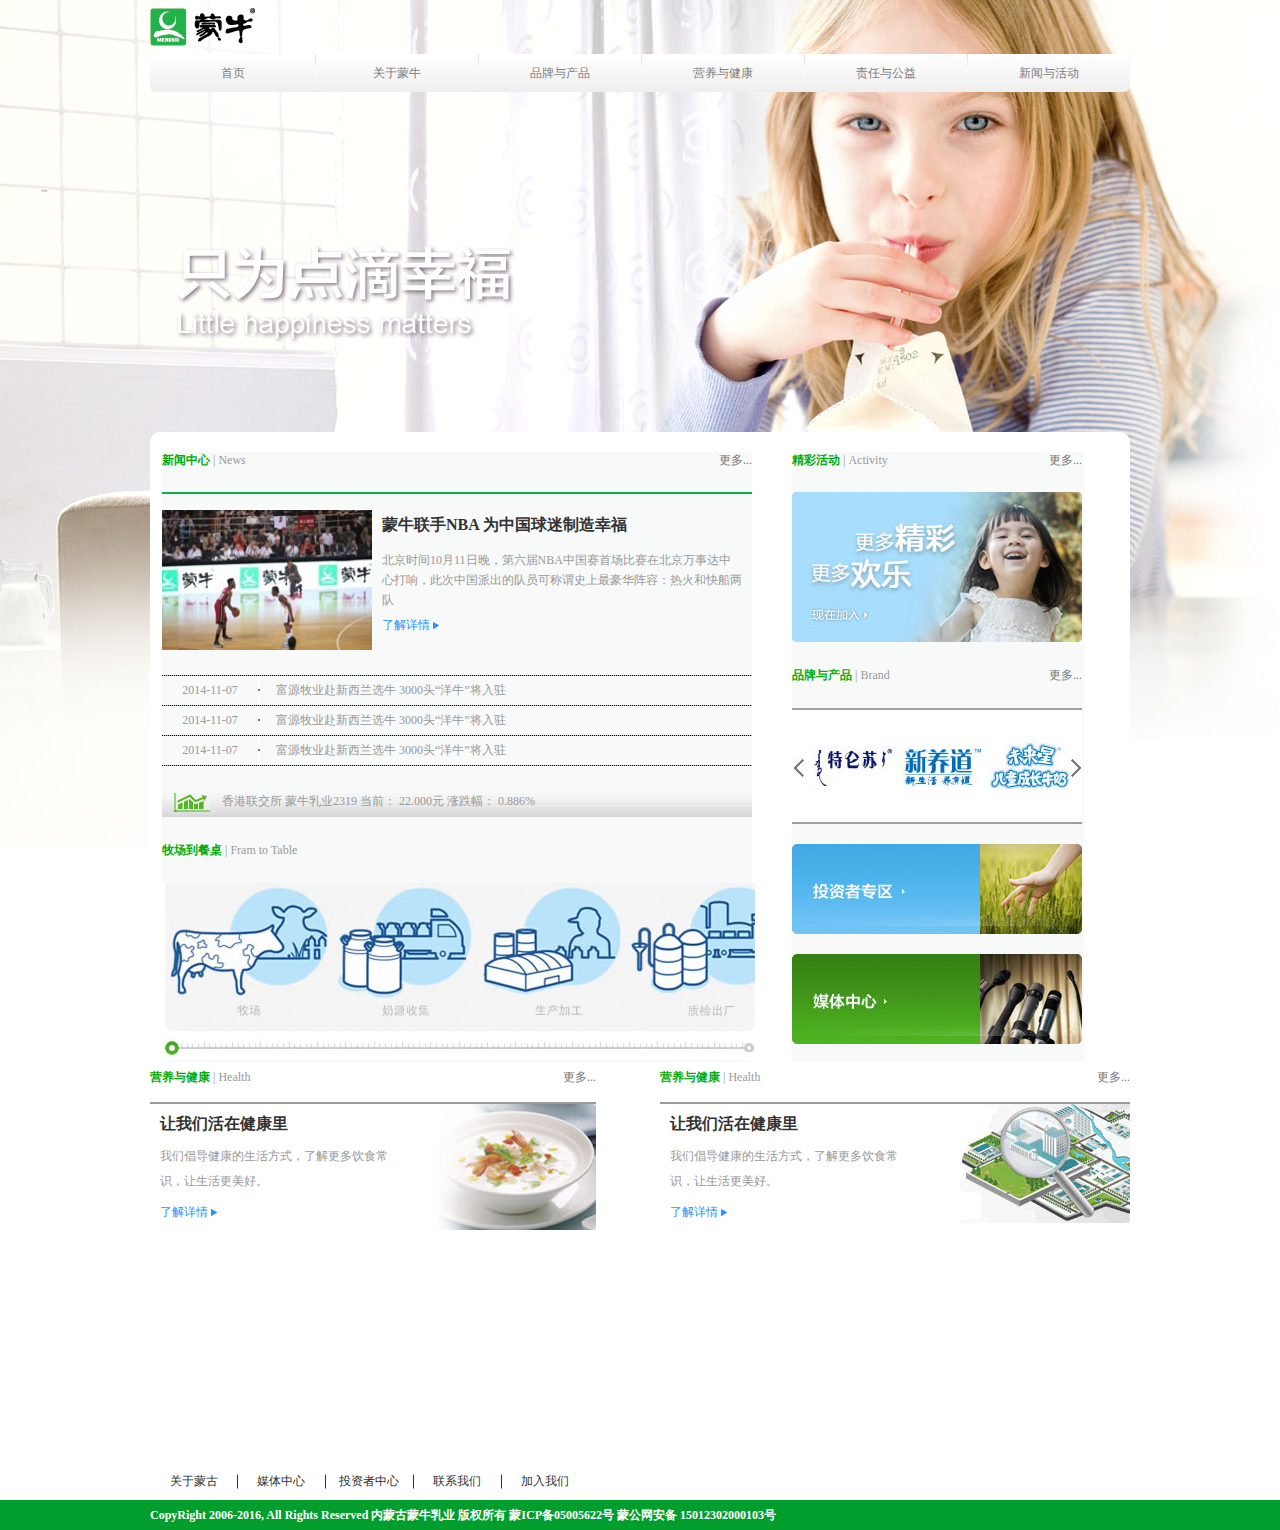
<file: index.html>
<!DOCTYPE html PUBLIC "-//W3C//DTD XHTML 1.0 Transitional//EN" "http://www.w3.org/TR/xhtml1/DTD/xhtml1-transition al.dtd">
<html xmlns="http://www.w3.org/1999/xhtml">
<head>
<meta http-equiv="Content-Type" content="text/html; charset=utf-8" />
<title>蒙牛，只为点滴生活</title>
<link rel="shortcut Icon" href="images/titlelogo.jpg" />
<link href="css/style_01.css" rel="stylesheet" type="text/css" />
<meta http-equiv="X-UA-Compatible" content="IE=EmulateIE7"/> 
</head>

<body>
<div id="all">
	<div id="logo">
		<a href="#"><img src="images/logo.png"></a>
	</div>
	<!-- <div id="nav">
		<span class="nav_l"></span>
		<ul class="nav_c">
			<li class="li1"><a href="#">首页</a></li>
			<li><a href="#">关于蒙牛</a></li>
			<li><a href="#">品牌与产品</a></li>
			<li><a href="#">营养与健康</a></li>
			<li><a href="#">责任与公益</a></li>
			<li><a href="#">新闻与活动</a></li>
		</ul>
		<span class="nav_r">
		</span>
	</div> 1-->
	<div id="nav">
		<a href="#" class="a1">首页
			<ul class="xiala">
				<li class="xialali">关于蒙牛
					<ul class="xiala2">
						<li>我是2级</li>
						<li>我是2级</li>
					</ul>
				</li>
				<li >加入蒙牛</li>
				<li >支持蒙牛</li>
			</ul>
		</a>
		<span></span>
		<a href="liebiao.html" class="a2">关于蒙牛
			<ul class="xiala">
				<li >关于蒙牛</li>
				<li >加入蒙牛</li>
				<li >支持蒙牛</li>
			</ul>
		</a>
		<span></span>
		<a href="#" class="a3">品牌与产品
			<ul class="xiala">
				<li >关于蒙牛</li>
				<li >加入蒙牛</li>
				<li >支持蒙牛</li>
			</ul>
		</a>
		<span></span>
		<a href="#" class="a4">营养与健康
			<ul class="xiala">
				<li >关于蒙牛</li>
				<li >加入蒙牛</li>
				<li >支持蒙牛</li>
			</ul>
		</a>
		<span></span>
		<a href="#" class="a5">责任与公益
			<ul class="xiala">
				<li >关于蒙牛</li>
				<li >加入蒙牛</li>
				<li >支持蒙牛</li>
			</ul>
		</a>
		<span></span>
		<a href="#" class="a6">新闻与活动
			<ul class="xiala">
				<li >关于蒙牛</li>
				<li >加入蒙牛</li>
				<li >支持蒙牛</li>
			</ul>
		</a>
	</div>	

	<div id="main">
		<div class="main_l">
			<div class="one"><span class="span1">新闻中心</span> | News<span class="span2"><a href="#">更多...</a></span></div>
			<hr color="#0AAE4C" size="2px" />
			<div class="two">
				<dl>
					<dt></dt>
					<dd class="d1">蒙牛联手NBA   为中国球迷制造幸福</dd>
					<dd class="d2">北京时间10月11日晚，第六届NBA中国赛首场比赛在北京万事达中心打响，此次中国派出的队员可称谓史上最豪华阵容：热火和快船两队</dd>
					<dd class="d3"><a href="#">了解详情 <img src="images/sanjiao.jpg" /></a></dd>
				</dl>
			</div>
			<ul class="three">
				<li class="li1"></li>
				<li class="li2">
					<div class="li2_l">2014-11-07</div>
					<div class="li2_r">富源牧业赴新西兰选牛 3000头“洋牛”将入驻</div>
				</li>
				<li class="li1"></li>
				<li class="li2">
					<div class="li2_l">2014-11-07</div>
					<div class="li2_r">富源牧业赴新西兰选牛 3000头“洋牛”将入驻</div>
				</li>
				<li class="li1"></li>
				<li class="li2">
					<div class="li2_l">2014-11-07</div>
					<div class="li2_r">富源牧业赴新西兰选牛 3000头“洋牛”将入驻</div>
				</li>
				<li class="li1"></li>
			
				<li class="li3">
					<div class="xbp"></div>
					<div class="xbn">香港联交所  蒙牛乳业2319    当前：  22.000元  涨跌幅：  0.886%</div>
				</li>
			</ul>
			<div class="four"><span class="span1">牧场到餐桌</span> | Fram to Table
					<img src="images/framtotable.jpg" />
			</div>

		</div>
		<div class="main_r">
			<div class="cont1"><span class="span1">精彩活动</span> | Activity<span class="span2"><a href="#">更多...</a></span></div>
			<!-- <hr color="#0AAE4C" size="2px" /> -->
			<div class="cont2"><img src="images/gengduojingcai.jpg"></div>
			<div class="cont3"><span class="span1">品牌与产品</span> | Brand<span class="span2"><a href="#">更多...</a></span>
				<div class="pinpai">
					<img class="leftjiao" src="images/cont3left.jpg" />
					<img class="rightjiao" src="images/cont3right.jpg" />
					<div class="mid">
						<img src="images/telunsu.jpg" />
						<img src="images/xinyangdao.jpg" />
						<img src="images/weilaixing.jpg" />
					</div>
					
				</div>
			</div>
			<div class="cont4"><img src="images/touzi.jpg" />
								<img src="images/meiti.jpg" />
			</div>
		</div>

		

	</div>

		<div class="contbot">
			<div class="bot_l">
				<div class="lefttitle"><span class="span1">营养与健康</span> | Health<span class="span2"><a href="#">更多...</a></span></div>
				<dl>
					<dt></dt>
					<dd class="d1">让我们活在健康里</dd>
					<dd class="d2">我们倡导健康的生活方式，了解更多饮食常识，让生活更美好。</dd>
					<dd class="d3"><a href="#">了解详情 <img src="images/sanjiao.jpg" /></a></dd>
				</dl>

			</div>
			<div class="bot_r">
				<div class="righttitle"><span class="span1">营养与健康</span> | Health<span class="span2"><a href="#">更多...</a></span></div>
				<dl>
					<dt></dt>
					<dd class="d1">让我们活在健康里</dd>
					<dd class="d2">我们倡导健康的生活方式，了解更多饮食常识，让生活更美好。</dd>
					<dd class="d3"><a href="#">了解详情 <img src="images/sanjiao.jpg" /></a></dd>
				</dl>
			</div>
			<ul class="footer">
				<li class="lione"><a href="#">关于蒙古</a></li>
				<li><a href="#">媒体中心</a></li>
				<li><a href="#">投资者中心</a></li>
				<li><a href="#">联系我们</a></li>
				<li><a href="#">加入我们</a></li>
			</ul>
		</div>
</div>

<div id="bottom">
	<div class="middle"> CopyRight 2006-2016, All Rights Reserved 内蒙古蒙牛乳业 版权所有 蒙ICP备05005622号 蒙公网安备 15012302000103号</div>
</div>

</body>
</html>
</file>
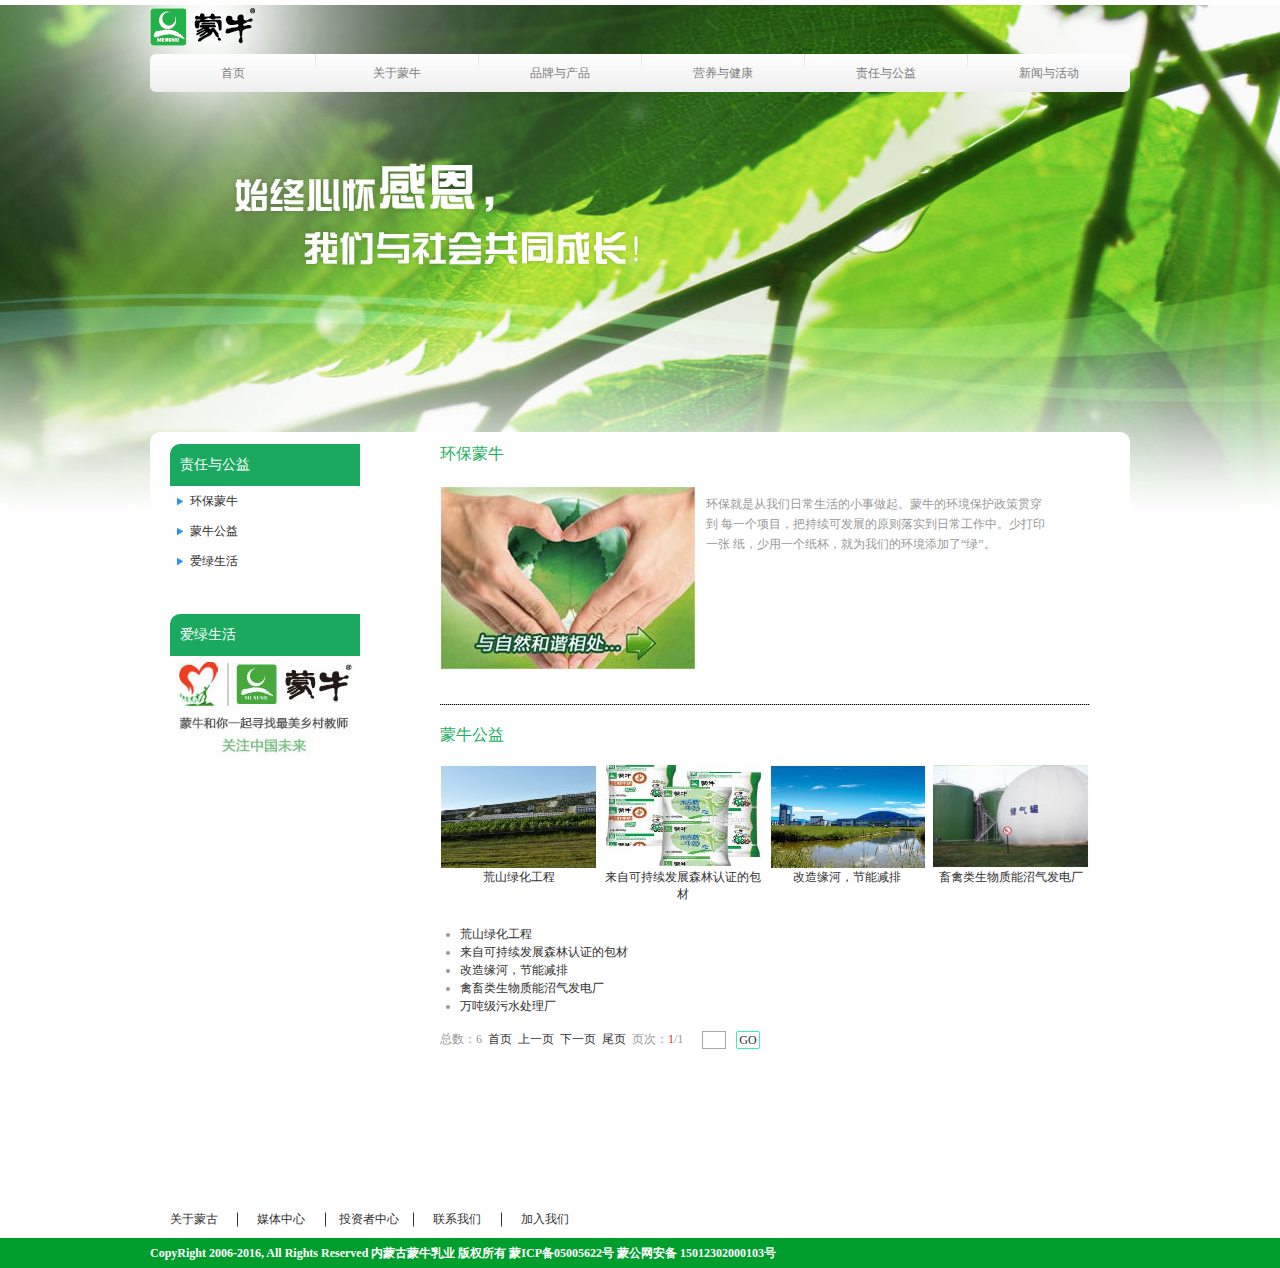
<file: liebiao.html>
<!DOCTYPE html PUBLIC "-//W3C//DTD XHTML 1.0 Transitional//EN" "http://www.w3.org/TR/xhtml1/DTD/xhtml1-transition al.dtd">
<html xmlns="http://www.w3.org/1999/xhtml">
<head>
<meta http-equiv="Content-Type" content="text/html; charset=utf-8" />
<title>关于蒙牛</title>
<link rel="shortcut Icon" href="images/titlelogo.jpg" />
<link href="css/style_03.css" rel="stylesheet" type="text/css" />
<meta http-equiv="X-UA-Compatible" content="IE=EmulateIE7"/> 
</head>

<body>
<div id="all">
	<div id="logo">
		<a href="#"><img src="images/logo.png"></a>
	</div>
	<div id="nav">
		<a href="index.html" class="a1">首页
			<ul class="xiala">
				<li class="xialali">关于蒙牛
					<ul class="xiala2">
						<li>我是2级</li>
						<li>我是2级</li>
					</ul>
				</li>
				<li >加入蒙牛</li>
				<li >支持蒙牛</li>
			</ul>
		</a>
		<span></span>
		<a href="#" class="a2">关于蒙牛
			<ul class="xiala">
				<li >关于蒙牛</li>
				<li >加入蒙牛</li>
				<li >支持蒙牛</li>
			</ul>
		</a>
		<span></span>
		<a href="#" class="a3">品牌与产品
			<ul class="xiala">
				<li >关于蒙牛</li>
				<li >加入蒙牛</li>
				<li >支持蒙牛</li>
			</ul>
		</a>
		<span></span>
		<a href="#" class="a4">营养与健康
			<ul class="xiala">
				<li >关于蒙牛</li>
				<li >加入蒙牛</li>
				<li >支持蒙牛</li>
			</ul>
		</a>
		<span></span>
		<a href="#" class="a5">责任与公益
			<ul class="xiala">
				<li >关于蒙牛</li>
				<li >加入蒙牛</li>
				<li >支持蒙牛</li>
			</ul>
		</a>
		<span></span>
		<a href="#" class="a6">新闻与活动
			<ul class="xiala">
				<li >关于蒙牛</li>
				<li >加入蒙牛</li>
				<li >支持蒙牛</li>
			</ul>
		</a>
	</div>	
	<div id="main">
		<div class="main_l">
			<div class="title1">责任与公益
			</div>
			<ul>
				<li><a href="#">环保蒙牛</a></li>
				<li><a href="#">蒙牛公益</a></li>
				<li><a href="#">爱绿生活</a></li>
			</ul>
			<div class="title2">爱绿生活</div>
			<div class="guanzhu"><a href="#"><img src="images/xiangqing/guanzhuzhongguo.jpg" /></a></div>

		</div>
		<div class="main_r">
			<div class="right1">
				<div class="titleone">环保蒙牛</div>
				<dl class="pictwo">
					<a href="#"><dt><img src="images/liebiao/hexie.jpg" /></dt></a>
					<dd>环保就是从我们日常生活的小事做起。蒙牛的环境保护政策贯穿到
每一个项目，把持续可发展的原则落实到日常工作中。少打印一张
纸，少用一个纸杯，就为我们的环境添加了“绿”。</dd>
				</dl>
			</div>
			<div class="px"></div>
			<div class="right2">
				<div class="titletwo">蒙牛公益</div>
				<div class="conttwo">
					<dl class="dl1">
						<a href="xiangqing.html"><dt><img src="images/liebiao/rpic1.jpg" /></dt>
						<dd>荒山绿化工程</dd></a>
					</dl>
					<dl class="dl2">
						<a href="#"><dt><img src="images/liebiao/rpic2.jpg" /></dt>
						<dd>来自可持续发展森林认证的包材</dd></a>
					</dl>
					<dl class="dl3">
						<a href="#"><dt><img src="images/liebiao/rpic3.jpg" /></dt>
						<dd>改造缘河，节能减排</dd></a>
					</dl>
					<dl class="dl4">
						<a href="#"><dt><img src="images/liebiao/rpic4.jpg" /></dt>
						<dd>畜禽类生物质能沼气发电厂</dd></a>
					</dl>
				</div>
			</div>
			<div class="right3">
				<ul>
					<li><a href="xiangqing.html">荒山绿化工程</a></li>
					<li><a href="#">来自可持续发展森林认证的包材</a></li>
					<li><a href="#">改造缘河，节能减排</a></li>
					<li><a href="#">禽畜类生物质能沼气发电厂</a></li>
					<li><a href="#">万吨级污水处理厂</a></li>
				</ul>
			</div>
			<div class="right4"><p>总数：6 &nbsp;<a href="#">首页</a>&nbsp;&nbsp;<a href="#">上一页</a>&nbsp;&nbsp;<a href="#">下一页</a>&nbsp;&nbsp;<a href="#">尾页</a>&nbsp;&nbsp;页次：<span>1</span>/1</p>
								<input class="input1" type="text" /><a class="input2" href="#">GO<a/>
			</div>

		</div>
	<!--	<dl class="main_r">
		
		<dt class="titlea">荒山绿化工程</dt>
		<dd class="picb"></dd>
		<dd class="contc">蒙牛荒山改造，建成无公害有机蔬菜大棚</dd>
		<dd class="contc1">为了改善企业核心区的生态环境，蒙牛启动荒山绿化工程，对企业周边的几万亩荒山逐年进行绿化，目前，通过员工自己动
	手植树，已让一万多亩荒山披上了绿衣，而这一工作还在不断推进中，预计在近几年内，绿化荒山可达到3万亩。</dd>
		<dd class="back">
			<div class="anniu">返回</div>
		</dd>
	</dl> -->

	</div>	
</div>












<ul class="footer">
			<li class="lione"><a href="#">关于蒙古</a></li>
			<li><a href="#">媒体中心</a></li>
			<li><a href="#">投资者中心</a></li>
			<li><a href="#">联系我们</a></li>
			<li><a href="#">加入我们</a></li>
</ul>	
<div id="bottom">
	<div class="middle"> CopyRight 2006-2016, All Rights Reserved 内蒙古蒙牛乳业 版权所有 蒙ICP备05005622号 蒙公网安备 15012302000103号</div>
</div>

</body>
</html>
</file>
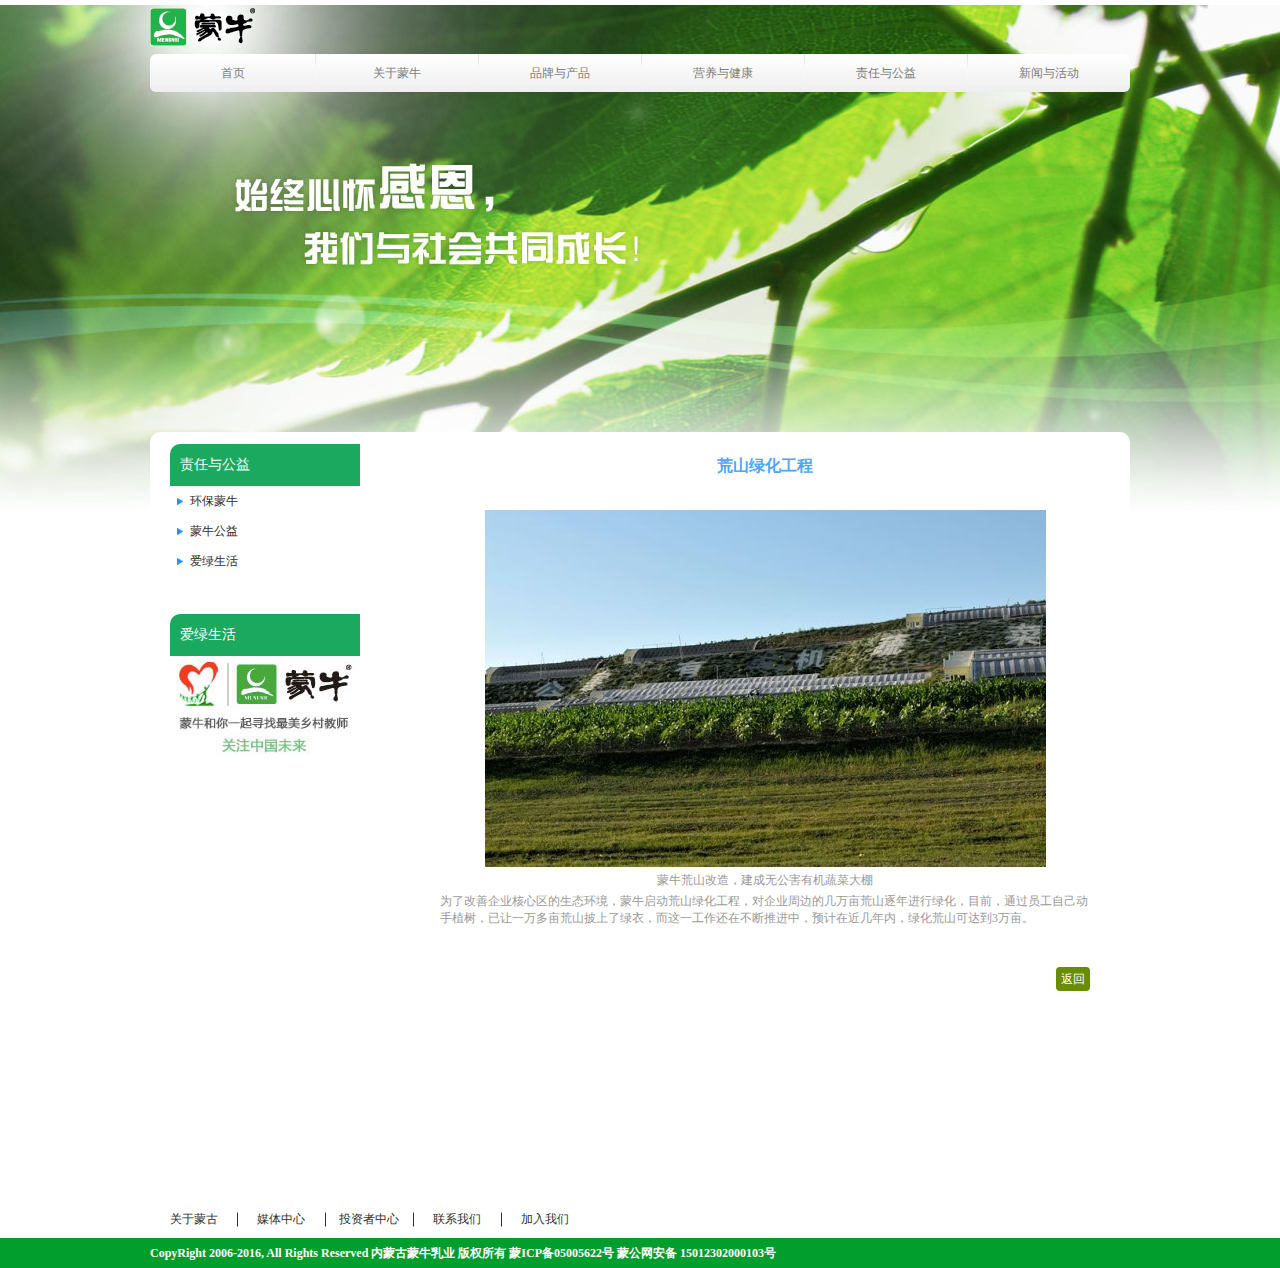
<file: xiangqing.html>
<!DOCTYPE html PUBLIC "-//W3C//DTD XHTML 1.0 Transitional//EN" "http://www.w3.org/TR/xhtml1/DTD/xhtml1-transition al.dtd">
<html xmlns="http://www.w3.org/1999/xhtml">
<head>
<meta http-equiv="Content-Type" content="text/html; charset=utf-8" />
<title>关于蒙牛，荒山绿化</title>
<link rel="shortcut Icon" href="images/titlelogo.jpg" />
<link href="css/style_02.css" rel="stylesheet" type="text/css" />
<meta http-equiv="X-UA-Compatible" content="IE=EmulateIE7"/> 
</head>

<body>
<div id="all">
	<div id="logo">
		<a href="#"><img src="images/logo.png"></a>
	</div>
	<div id="nav">
		<a href="index.html" class="a1">首页
			<ul class="xiala">
				<li class="xialali">关于蒙牛
					<ul class="xiala2">
						<li>我是2级</li>
						<li>我是2级</li>
					</ul>
				</li>
				<li >加入蒙牛</li>
				<li >支持蒙牛</li>
			</ul>
		</a>
		<span></span>
		<a href="#" class="a2">关于蒙牛
			<ul class="xiala">
				<li >关于蒙牛</li>
				<li >加入蒙牛</li>
				<li >支持蒙牛</li>
			</ul>
		</a>
		<span></span>
		<a href="#" class="a3">品牌与产品
			<ul class="xiala">
				<li >关于蒙牛</li>
				<li >加入蒙牛</li>
				<li >支持蒙牛</li>
			</ul>
		</a>
		<span></span>
		<a href="#" class="a4">营养与健康
			<ul class="xiala">
				<li >关于蒙牛</li>
				<li >加入蒙牛</li>
				<li >支持蒙牛</li>
			</ul>
		</a>
		<span></span>
		<a href="#" class="a5">责任与公益
			<ul class="xiala">
				<li >关于蒙牛</li>
				<li >加入蒙牛</li>
				<li >支持蒙牛</li>
			</ul>
		</a>
		<span></span>
		<a href="#" class="a6">新闻与活动
			<ul class="xiala">
				<li >关于蒙牛</li>
				<li >加入蒙牛</li>
				<li >支持蒙牛</li>
			</ul>
		</a>
	</div>	
	<div id="main">
		<div class="main_l">
			<div class="title1">责任与公益
			</div>
			<ul>
				<li><a href="#">环保蒙牛</a></li>
				<li><a href="#">蒙牛公益</a></li>
				<li><a href="#">爱绿生活</a></li>
			</ul>
			<div class="title2">爱绿生活</div>
			<div class="guanzhu"><a href="#"><img src="images/xiangqing/guanzhuzhongguo.jpg" /></a></div>

		</div>
		<dl class="main_r">
			
			<dt class="titlea">荒山绿化工程</dt>
			<dd class="picb"></dd>
			<dd class="contc">蒙牛荒山改造，建成无公害有机蔬菜大棚</dd>
			<dd class="contc1">为了改善企业核心区的生态环境，蒙牛启动荒山绿化工程，对企业周边的几万亩荒山逐年进行绿化，目前，通过员工自己动
手植树，已让一万多亩荒山披上了绿衣，而这一工作还在不断推进中，预计在近几年内，绿化荒山可达到3万亩。</dd>
			<dd class="back">
				<a href="liebiao.html"><div class="anniu">返回</div></a>
			</dd>
		</dl>

	</div>	
</div>












<ul class="footer">
			<li class="lione"><a href="#">关于蒙古</a></li>
			<li><a href="#">媒体中心</a></li>
			<li><a href="#">投资者中心</a></li>
			<li><a href="#">联系我们</a></li>
			<li><a href="#">加入我们</a></li>
</ul>	
<div id="bottom">
	<div class="middle"> CopyRight 2006-2016, All Rights Reserved 内蒙古蒙牛乳业 版权所有 蒙ICP备05005622号 蒙公网安备 15012302000103号</div>
</div>

</body>
</html>
</file>
<file: css/style_01.css>
@charset "utf-8";
/* CSS Document */
body{margin:0; padding:0; font-size:12px;font-family:"微软雅黑";color:#999;background:url(../images/bg01.png) no-repeat center top ;}
h1,h2,h3,h4,h5,h6,p,img,ul,li,dl,dt,dd,input{margin:0;padding:0;list-style:none;border:0;font-weight:normal}
a:link,a:visited{ color:#F00; text-decoration:none;}
a:hover{ color:#0f0; text-decoration:underline;}
#all{width:980px;height:1500px;margin:0 auto;/* background:#38A875; */}
#logo{width:980px;height:54px;/*  background:#E3E0E3;  */}
#logo a{display:block;}
#logo img{width:105px;height:38px;margin-top:8px;}
#nav{width:980px;height: 38px;}

/* #nav .nav_l{width:10px;height:38px;background:url(../images/nav_l.png) no-repeat;float:left;}
#nav .nav_c{width:960px;height: 38px;background: url(../images/navbg.jpg) repeat-x;float: left;text-align: center;line-height: 38px;}
#nav li{width: 160px;height: 38px;background:url(../images/shuxian.png) no-repeat; float: left;}
#nav .li1{background: none;}
#nav .nav_r{width: 10px;height: 38px;background: url(../images/nav_r.png) no-repeat;float: right;}
#nav a:link,#nav a:visited{ color:#7D7D7D; text-decoration:none;}
#nav a:hover{ color:#03A724; text-decoration:none;} 1*/

#nav .a1{width: 165px;height: 38px;border-radius:6px 0 0 6px;/* background: url(../images/navleft.png) no-repeat; */background:url(../images/navbg.jpg) repeat-x;float: left;}
#nav .a6{width: 162px;height: 38px;border-radius:0 6px 6px 0;/* background: url(../images/navright.png) no-repeat; */background:url(../images/navbg.jpg) repeat-x;float: left;}
#nav a{width: 162px;height: 38px;text-align:center;line-height:38px;background:url(../images/navbg.jpg) repeat-x;float: left;  }
#nav span{width: 1px;height: 38px;background:url(../images/shuxian.png) no-repeat;float: left;}
#nav a:link,#nav a:visited{ color:#7D7D7D; text-decoration:none;}
#nav a:hover{background: #F32626;color: #FFFFFF; text-decoration:none;}
#nav a{position:relative;}
#nav .xiala{width:180px;height:114px;background:#C60ED4;position:absolute;top:38px;left:0;color:#3FBF0D;display: none;opacity:0.6;}
#nav .xiala li{width: 180px;height:38px;}
#nav a:hover .xiala{display: block;}
#nav .xiala li:hover{background: #130909;color:#FFFFFF;}

#nav .xialali{position:relative;}
#nav .xiala2{width: 180px;height:76px;background:#EA1123;position:absolute;top:0px;left:180px;display: none;}
#nav .xiala2 li{width: 180px;height: 38px;}
#nav .xialali:hover  .xiala2{display: block;}
#nav .xiala2 li:hover{background:#1CB396;color:#FFFFFF;}

#main{width: 968px;height: 610px;background:#fff;margin-top: 340px;border-radius:10px;padding:20px 0 0 12px;}
#main .main_l{width: 590px;height: 610px;background:#F8FAFA;margin:0 40px 0 0;float:left;}
#main .main_r{width:292px;height:610px;background:#F8FAFA;float:left;}
.main_l .one{width: 590px;height: 34px;}
.main_l .one .span1{color:#04AD0E;font-weight: bold;}
.main_l .one .span2{float: right;}
.one .span2 a:link, .one .span2 a:visited{color: #777;}
.one .span2 a:hover{color:#05A54C;text-decoration: none;}

.two{width: 590px;height: 150px;/* background: #E8E8E8; */}
.two dt{width:210px;height: 150px; background:url(../images/twopic.jpg) no-repeat;background-position:bottom; float: left;}
.two .d1{width: 360px;height: 50px;padding:0 10px;line-height:50px;color:#333;font-weight:bolder;font-size:16px;float: left;}
.two .d2{width: 360px;height: 60px;padding:0 10px;line-height:20px;float: left;}
.two .d3{width: 360px;height: 40px;padding:0 10px;line-height:30px;float: left;}
.two .d3 a:link, .two .d3 a:visited{color: #2692ff;}
.two .d3 a:hover{color:#05A54C;text-decoration: none;}

.three{width: 590px;height: 142px;/* background:#DAD7D7; */padding:25px 0 0 0;}
.three .li1{width: 590px;height: 1px;background: url(../images/xuxian.png) repeat-x;}
.three .li2{width:590px;height: 29px;line-height: 29px;}
.three .li2 .li2_l{width: 96px;height:29px;text-align:center;line-height:29px;float:left;}
.three .li2 .li2_r{width:386px;height:29px;background: url(../images/xiaodian.png) no-repeat; padding-left:18px;line-height:29px;float:left;}

.three .li3{width: 590px;height: 24px;background:url(../images/xiaobiaotibg.png) repeat-x;margin-top:27px;}
.three .li3 .xbp{width:60px;height: 24px;background: url(../images/xiaobiaotipic.jpg) no-repeat center top; float: left;}
.three .li3 .xbn{width: 530px;height: 24px;float: left;}

.four{width: 590px;line-height: 66px;}
.four .span1{color:#04AD0E;font-weight: bold;}

.main_r .cont1{width: 290px;height: 40px;}
.main_r .cont1 .span1{color:#04AD0E;font-weight: bold;}
.main_r .cont1 .span2{float: right;}
.cont1 .span2 a:link, .cont1 .span2 a:visited{color: #777;}
.cont1 .span2 a:hover{color:#05A54C;text-decoration: none;}

.cont3{width:290px;height:182px;line-height:66px;}
.cont3 .span1{color:#04AD0E;font-weight: bold;}
.cont3 .span2{float: right;}
.cont3 .span2 a:link, .cont3 .span2 a:visited{color: #777;}
.cont3 .span2 a:hover{color:#05A54C;text-decoration: none;}
.cont3 .pinpai{width: 290px;height: 112px;background: white; border-top: 2px solid #A39F9F;border-bottom: 2px solid #a39f9f;}
.cont3 .pinpai .mid{width: 256px;height: 112px;display: flex;align-items: center;float: right;}
.mid img{float:right;margin-right: 6px;}
.cont3 .pinpai .leftjiao{margin-top:47px;float: left;}
.cont3 .pinpai .rightjiao{margin-top: 47px;float:right;}

.cont4{width:290px;height:184px;}
.cont4 img{margin-top: 20px;}

.contbot{width:980px;height: 166px;margin:0 auto;}
.contbot .bot_l{width: 446px;height:192px;/* background: #179235; */ float:left;}
.contbot .bot_r{width:470px;height: 192px;/* background: #B40E0E; */ float: right;}
.contbot .bot_l .lefttitle{width: 446px;height: 40px;line-height:30px;}
.lefttitle .span1{color:#04AD0E;font-weight: bold;}
.lefttitle .span2{float: right;}
.lefttitle .span2 a:link, .lefttitle .span2 a:visited{color: #777;}
.lefttitle .span2 a:hover{color:#05A54C;text-decoration: none;}
.bot_l dl{border-top: 2px solid #9C9B9B;}
.bot_l dt{width:157px;height: 126px; background:url(../images/zhou.jpg) no-repeat;float:right;}
.bot_l .d1{width: 239px;height: 40px;padding:0 40px 0 10px;line-height:40px;color:#333;font-weight:bolder;font-size:16px;float: left;}
.bot_l .d2{width: 239px;height: 50px;padding:0 40px 0 10px;line-height:25px;float: left;}
.bot_l .d3{width: 239px;height: 36px;padding:0 40px 0 10px;line-height:36px;float: left;}
.bot_l .d3 a:link, .bot_l .d3 a:visited{color: #2692ff;}
.bot_l .d3 a:hover{color:#05A54C;text-decoration: none;}

.contbot .bot_r .righttitle{width: 470px;height: 40px;line-height:30px;}
.righttitle .span1{color:#04AD0E;font-weight: bold;}
.righttitle .span2{float: right;}
.righttitle .span2 a:link, .righttitle .span2 a:visited{color: #777;}
.righttitle .span2 a:hover{color:#05A54C;text-decoration: none;}
.bot_r dl{border-top: 2px solid #9C9B9B;}
.bot_r dt{width:171px;height: 126px; background:url(../images/zhenshi.png) no-repeat;float:right;}
.bot_r .d1{width: 249px;height: 40px;padding:0 40px 0 10px;line-height:40px;color:#333;font-weight:bolder;font-size:16px;float: left;}
.bot_r .d2{width: 249px;height: 50px;padding:0 40px 0 10px;line-height:25px;float: left;}
.bot_r .d3{width: 249px;height: 36px;padding:0 40px 0 10px;line-height:36px;float: left;}
.bot_r .d3 a:link, .bot_r .d3 a:visited{color: #2692ff;}
.bot_r .d3 a:hover{color:#05A54C;text-decoration: none;}

#all .footer{width: 980px;height: 38px;text-align: center;line-height: 38px;float: left;margin-top: 208px;}
#all .footer li{width: 88px;height: 38px;float: left;background: url(../images/footshuxian.png) no-repeat;}
#all .footer .lione{width: 87px;height:38px;background: none;}
#all .footer a:link, .footer a:visited{color:#302F2F;}
#all .footer a:hover{color:#05A54C;text-decoration: none;}

#bottom{width:100%;height:30px;background:#019D2D;overflow: hidden;}
#bottom .middle{width: 980px;color:#fff; height: 30px;line-height: 30px;font-weight: bold; margin:0 auto;}
</file>
<file: css/style_03.css>
@charset "utf-8";
/* CSS Document */
body{margin:0; padding:0; font-size:12px;font-family:"微软雅黑";color:#999;background:url(../images/bg02.png) no-repeat center top ;}
h1,h2,h3,h4,h5,h6,p,img,ul,li,dl,dt,dd,input{margin:0;padding:0;list-style:none;border:0;font-weight:normal}
a:link,a:visited{ color:#F00; text-decoration:none;}
a:hover{ color:#0f0; text-decoration:underline;}
#all{width:980px;height:1200px;margin:0 auto;/* background:#38A875; */}
#logo{width:980px;height:54px;/*  background:#E3E0E3;  */}
#logo a{display:block;}
#logo img{width:105px;height:38px;margin-top:8px;}
#nav{width:980px;height: 38px;}
#nav .a1{width: 165px;height: 38px;border-radius:6px 0 0 6px;/* background: url(../images/navleft.png) no-repeat ; */float: left;}
#nav .a6{width: 162px;height: 38px;border-radius:0 6px 6px 0;/* background: url(../images/navright.png) no-repeat ; */float: left;}
#nav a{width: 162px;height: 38px;text-align:center;line-height:38px;background:url(../images/navbg.jpg) repeat-x;float: left;  }
#nav span{width: 1px;height: 38px;background:url(../images/shuxian.png) no-repeat;float: left;}
#nav a:link,#nav a:visited{ color:#7D7D7D; text-decoration:none;}
#nav a:hover{background: #F32626;color: #FFFFFF; text-decoration:none;}
#nav a{position:relative;}
#nav .xiala{width:180px;height:114px;background:#C60ED4;position:absolute;top:38px;left:0;color:#3FBF0D;display: none;opacity:0.6;}
#nav .xiala li{width: 180px;height:38px;}
#nav a:hover .xiala{display: block;}
#nav .xiala li:hover{background: #130909;color:#FFFFFF;}

#nav .xialali{position:relative;}
#nav .xiala2{width: 180px;height:76px;background:#EA1123;position:absolute;top:0px;left:180px;display: none;}
#nav .xiala2 li{width: 180px;height: 38px;}
#nav .xialali:hover  .xiala2{display: block;}
#nav .xiala2 li:hover{background:#1CB396;color:#FFFFFF;}

#main{width: 920px;height: 610px;background:#fff;margin-top: 340px;border-radius:10px;padding:12px 40px 0 20px;}
#main .main_l{width: 190px;height:610px;/* background: #B0ABAB; */float: left;}
.main_l .title1{width:180px;height:42px;background: #1AA95F;line-height: 42px;color: #fff;font-size: 14px; padding-left:10px;border-radius: 10px 0 0 0;}
.main_l ul{width: 170px;height: 128px;padding-left: 20px;}
.main_l ul a:link, .main_l ul a:visited{color:#302F2F;}
.main_l ul a:hover{color:#05A54C;text-decoration: none;}
.main_l ul li{width:170px;height:30px;line-height: 30px;list-style-image:url(../images/sanjiao.jpg);}
.main_l .title2{width:180px;height:42px;background: #1AA95F;line-height: 42px;color: #fff;font-size: 14px; padding-left:10px;border-radius: 10px 0 0 0;}
.main_l .guanzhu{text-align: center;}


#main .main_r{width:650px;height: 610px;/*background: #BFFDF4;*/float: right;}
/* .main_r .titlea{width: 650px;height:54px;text-align: center;padding-top:12px;font-size: 16px;font-weight: bold;color: #4ca5ff;}
.main_r .picb{width: 650px;height: 357px;background: url(../images/xiangqing/lvhua.jpg) no-repeat center top;}
.main_r .contc{width:650px;height: 26px;text-align: center;line-height: 26px;}
.main_r .contc1{width: 650px;height: 42px;}
.main_r .back{width: 650px;height: 56px;}
.main_r .back .anniu{width:34px;height: 24px;background: #698c00; border-radius:4px;float: right;margin-top:32px;text-align: center;line-height: 24px;color: #fff;}

 */
.main_r .right1{width: 650px;height:260px;}
.right1 .titleone{width: 650px;height: 42px;color: #19B160;font-size: 16px;}
.right1 .pictwo dt{float:left;}
.right1 .pictwo dd{width:344px;height:176px;line-height:20px;float:left;padding:8px 40px 0 10px;}
.right1 .pictwo a:link, .right1 .pictwo a:visited{color:#302F2F;}
.right1 .pictwo a:hover{color:#05A54C;text-decoration: none;}
.main_r .px{width:650px;height:1px;background: url(../images/xuxian.png) repeat-x;}
.right2{width: 650px;height:204px;}
.right2 .titletwo{width: 650px;height:60px;color:#19B160;line-height:60px;font-size: 16px;}
.right2 .conttwo{width: 650px;height: 144px;}
.right2 .conttwo dl{width: 158px;height: 144px;text-align:center;float:left;}
.right2 a:link, .right2 a:visited{color:#302F2F;}
.right2 a:hover{color:#05A54C;text-decoration: none;}
.right2 .conttwo .dl2,.right2 .conttwo .dl3,.right2 .conttwo .dl4{padding-left: 6px;}
.conttwo  dt{width: 158px;height: 104px;}
.conttwo  dd{width: 158px; height: 40px;}


.right3{width: 630px;height:106px;/* background: #28D3C7; */line-height:18px;padding:16px 0 0 20px}
.right3 li{list-style:disc;}
.right3 a:link, .right3 a:visited{color:#302F2F;}
.right3 a:hover{color:#05A54C;text-decoration: none;}


.right4{width: 650px;height:50px;/* background: #774CFC; */}
.right4 p{width: 262px;float: left;}
.right4 p span{color:#E32C2C;}
.right4 .input1{width:22px;height: 16px;border:1px solid #ADA8A8;float: left;margin-right: 10px;}
.right4 .input2{width:22px;height: 16px;border-radius:2px;border:1px solid #34F6B1;text-align:center;line-height:16px;float: left;}
.right4 a:link, .right4 a:visited{color:#302F2F;}
.right4 a:hover{color:#05A54C;text-decoration: none;}






.footer{width: 980px;height: 38px;text-align: center;line-height: 38px;margin:0 auto;}
.footer li{width: 88px;height: 38px;float: left;background: url(../images/footshuxian.png) no-repeat;}
.footer .lione{width: 87px;height:38px;background: none;}
.footer a:link, .footer a:visited{color:#302F2F;}
.footer a:hover{color:#05A54C;text-decoration: none;}
#bottom{width:100%;height:30px;background:#019D2D;overflow: hidden;}
#bottom .middle{width: 980px;color:#fff; height: 30px;line-height: 30px;font-weight: bold; margin:0 auto;}
</file>
<file: css/style_02.css>
@charset "utf-8";
/* CSS Document */
body{margin:0; padding:0; font-size:12px;font-family:"微软雅黑";color:#999;background:url(../images/bg02.png) no-repeat center top ;}
h1,h2,h3,h4,h5,h6,p,img,ul,li,dl,dt,dd,input{margin:0;padding:0;list-style:none;border:0;font-weight:normal}
a:link,a:visited{ color:#F00; text-decoration:none;}
a:hover{ color:#0f0; text-decoration:underline;}
#all{width:980px;height:1200px;margin:0 auto;/* background:#38A875; */}
#logo{width:980px;height:54px;/*  background:#E3E0E3;  */}
#logo a{display:block;}
#logo img{width:105px;height:38px;margin-top:8px;}
#nav{width:980px;height: 38px;}
#nav .a1{width: 165px;height: 38px;border-radius:6px 0 0 6px;/* background: url(../images/navleft.png) no-repeat; */float: left;}
#nav .a6{width: 162px;height: 38px;border-radius:0 6px 6px 0;/* background: url(../images/navright.png) no-repeat; */float: left;}
#nav a{width: 162px;height: 38px;text-align:center;line-height:38px;background:url(../images/navbg.jpg) repeat-x;float: left;  }
#nav span{width: 1px;height: 38px;background:url(../images/shuxian.png) no-repeat;float: left;}
#nav a:link,#nav a:visited{ color:#7D7D7D; text-decoration:none;}
#nav a:hover{background: #F32626;color: #FFFFFF; text-decoration:none;}
#nav a{position:relative;}
#nav .xiala{width:180px;height:114px;background:#C60ED4;position:absolute;top:38px;left:0;color:#3FBF0D;display: none;opacity:0.6;}
#nav .xiala li{width: 180px;height:38px;}
#nav a:hover .xiala{display: block;}
#nav .xiala li:hover{background: #130909;color:#FFFFFF;}

#nav .xialali{position:relative;}
#nav .xiala2{width: 180px;height:76px;background:#EA1123;position:absolute;top:0px;left:180px;display: none;}
#nav .xiala2 li{width: 180px;height: 38px;}
#nav .xialali:hover  .xiala2{display: block;}
#nav .xiala2 li:hover{background:#1CB396;color:#FFFFFF;}

#main{width: 920px;height: 610px;background:#fff;margin-top: 340px;border-radius:10px;padding:12px 40px 0 20px;}
#main .main_l{width: 190px;height:610px;/* background: #B0ABAB; */float: left;}
.main_l .title1{width:180px;height:42px;background: #1AA95F;line-height: 42px;color: #fff;font-size: 14px; padding-left:10px;border-radius: 10px 0 0 0;}
.main_l ul{width: 170px;height: 128px;padding-left: 20px;}
.main_l ul a:link, .main_l ul a:visited{color:#302F2F;}
.main_l ul a:hover{color:#0AD56C;text-decoration:none;}
.main_l ul li{width:190px;height:30px;line-height: 30px;list-style-image:url(../images/sanjiao.jpg);}
.main_l .title2{width:180px;height:42px;background: #1AA95F;line-height: 42px;color: #fff;font-size: 14px; padding-left:10px;border-radius: 10px 0 0 0;}
.main_l .guanzhu{text-align: center;}


#main .main_r{width:650px;height: 610px;/* background: #BFFDF4; */float: right;}
.main_r .titlea{width: 650px;height:54px;text-align: center;padding-top:12px;font-size: 16px;font-weight: bold;color: #4ca5ff;}
.main_r .picb{width: 650px;height: 357px;background: url(../images/xiangqing/lvhua.jpg) no-repeat center top;}
.main_r .contc{width:650px;height: 26px;text-align: center;line-height: 26px;}
.main_r .contc1{width: 650px;height: 42px;}
.main_r .back{width: 650px;height: 56px;}
.main_r .back .anniu{width:34px;height: 24px;background: #698c00; border-radius:4px;float: right;margin-top:32px;text-align: center;line-height: 24px;color: #fff;}
.main_r .back a:link, .main_r .back a:visited{color:#fff;}
.main_r .back a .anniu:hover{color:#0AF7AD;text-decoration: none;}





















.footer{width: 980px;height: 38px;text-align: center;line-height: 38px;margin:0 auto;}
.footer li{width: 88px;height: 38px;float: left;background: url(../images/footshuxian.png) no-repeat;}
.footer .lione{width: 87px;height:38px;background: none;}
.footer a:link, .footer a:visited{color:#302F2F;}
.footer a:hover{color:#05A54C;text-decoration: none;}

#bottom{width:100%;height:30px;background:#019D2D;overflow: hidden;}
#bottom .middle{width: 980px;color:#fff; height: 30px;line-height: 30px;font-weight: bold; margin:0 auto;}
</file>
